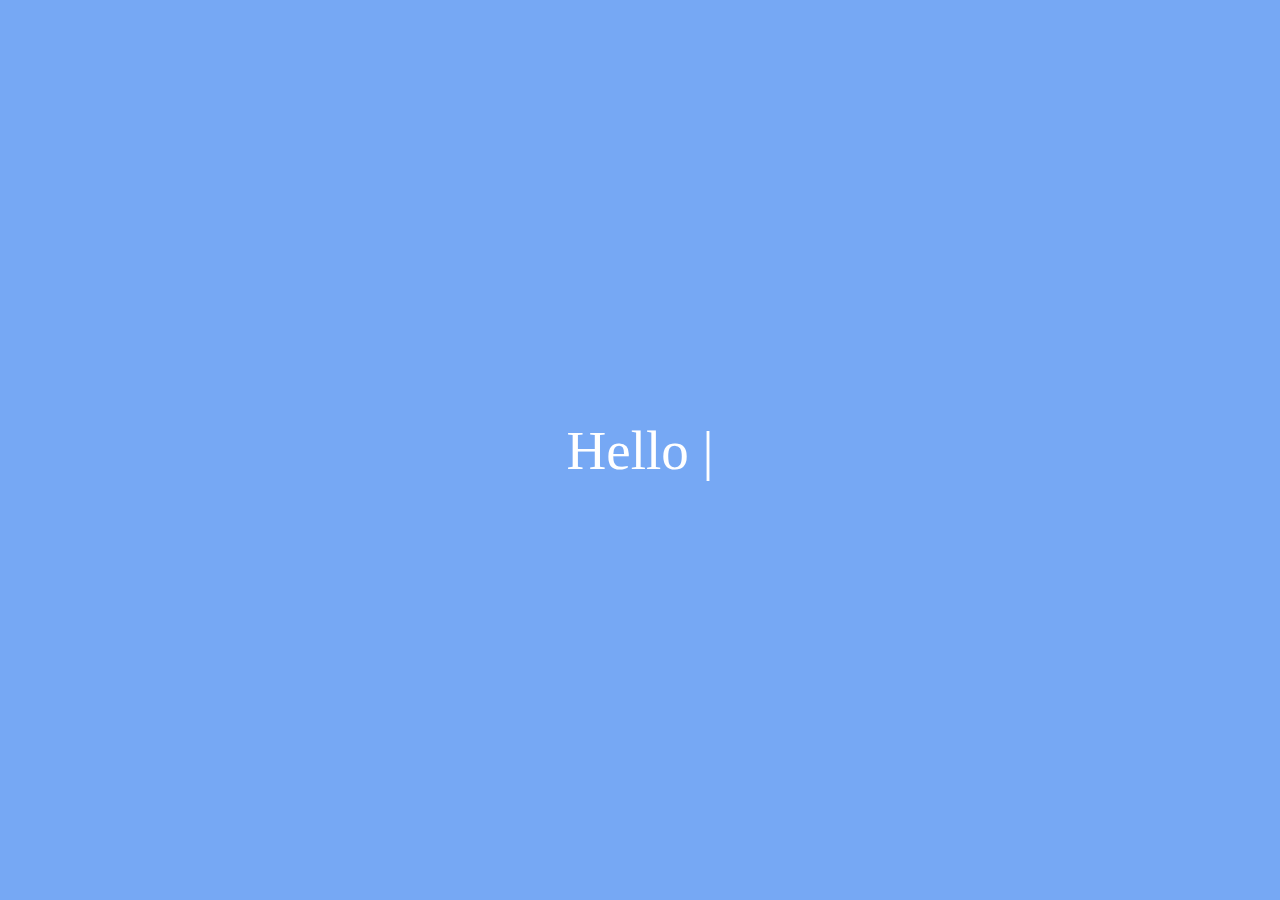
<file: 2020/10.17/index.html>
<!DOCTYPE html>
<html lang="en">
<head>
    <meta charset="UTF-8">
    <meta name="viewport" content="width=device-width, initial-scale=1.0">
    <title>Document</title>
</head>
<body>
    <span class="word"></span>

    <style>
        *{
            padding: 0%;
            margin: 0%;
        }
        body{
            display: flex;
            height: 100vh;
            justify-content: center;
            align-items: center;
            background-color: rgba(51, 126, 238, 0.671);
        }
        .word{
            font-size: 55px;
            color: white;
        }
        .word::after{
            content: '|';
            animation: change 0.3s linear infinite;
        }
        @keyframes change{
            from{
                opacity: 0;
            }to{
                opacity: 1;
            }
        }
    </style>
    <script>
        let str = 'Hello World!';
        let word = document.querySelector('.word');

        function setText(t){
            return new Promise((resovle,reject)=>{
                setTimeout(()=>{
                    word.innerHTML = t;
                    resovle()
                },100)
            })
        }

        async function main(flag){
            if(flag){
                for(let i=0;i<str.length;i++){
                    await setText(str.substr(0,i+1))
                }
            }else{
                for(let i=str.length;i>=0;i--){
                    await setText(str.substr(0,i+1))
                }
            }
            setTimeout(()=>{
                main(!flag)
            },1000)
        }
        main(1)
    </script>
</body>
</html>
</file>
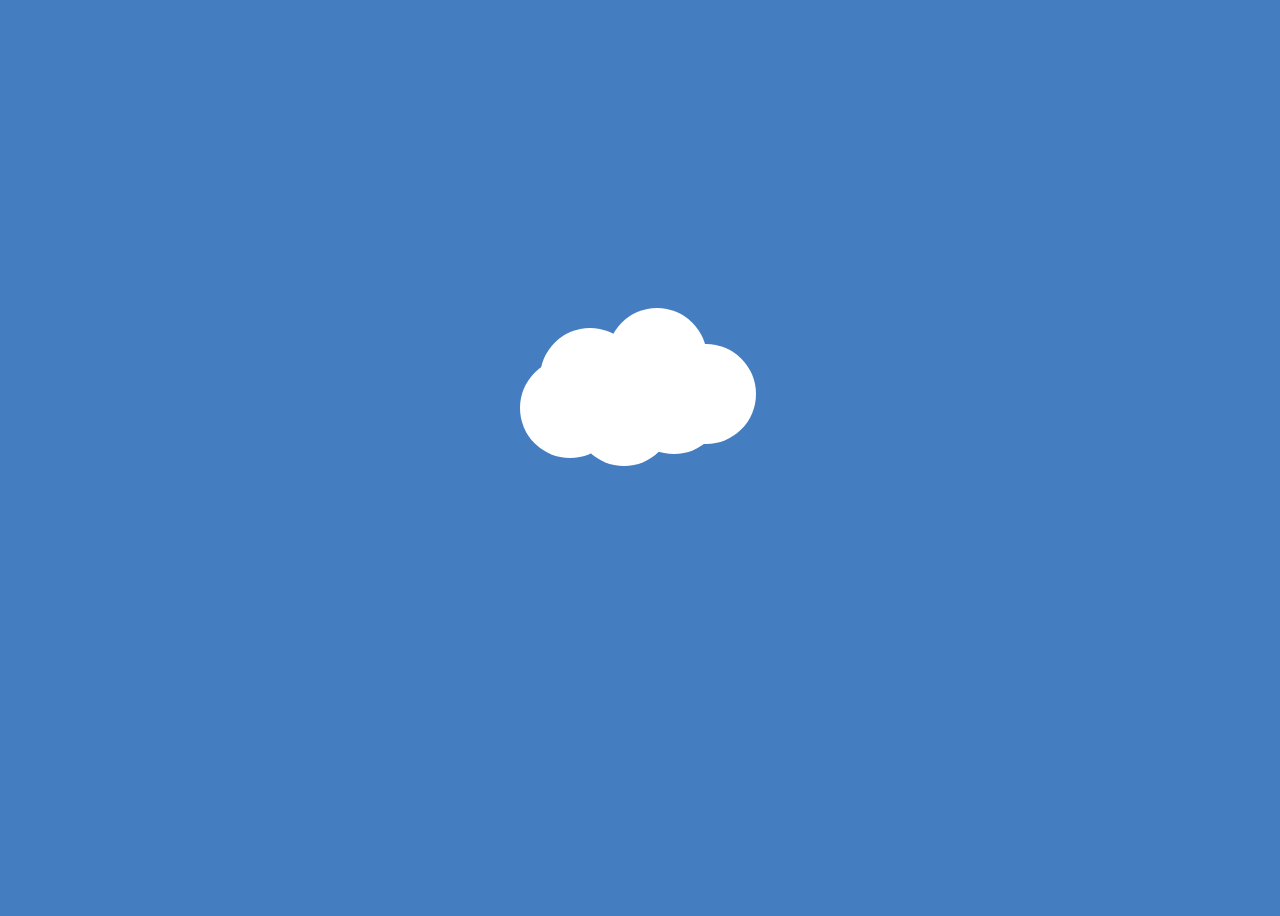
<file: 2020/10.7/index.html>
<!DOCTYPE html>
<html lang="en">
<head>
    <meta charset="UTF-8">
    <meta name="viewport" content="width=device-width, initial-scale=1.0">
    <title>Document</title>
</head>
<body>
    <div class="container">
        <div class="cloud"></div>
    </div>

    <style>
        body{
            display: flex;
            background-color: rgb(68, 126, 192);
            justify-content: center;
            align-items: center;
            height: 100vh;
        }
        .container{
            height: 500px;
            width: 500px;
        }
        .cloud{
            width: 100px;
            height: 100px;
            background-color: white;
            transform: translate(150px,120px);
            border-radius: 50%;
            box-shadow: -20px 30px 0 0 white,
                    116px 16px 0 0 white,
                    67px -20px 0 0 white,
                    84px 26px 0 0 white,
                    34px 38px 0 0 white;
            animation: 2s linear 1s infinite alternate cloud;
        }

        @keyframes cloud{
            100%{
                transform: translate(200px,120px);
            }
        }
    </style>
</body>
</html>
</file>
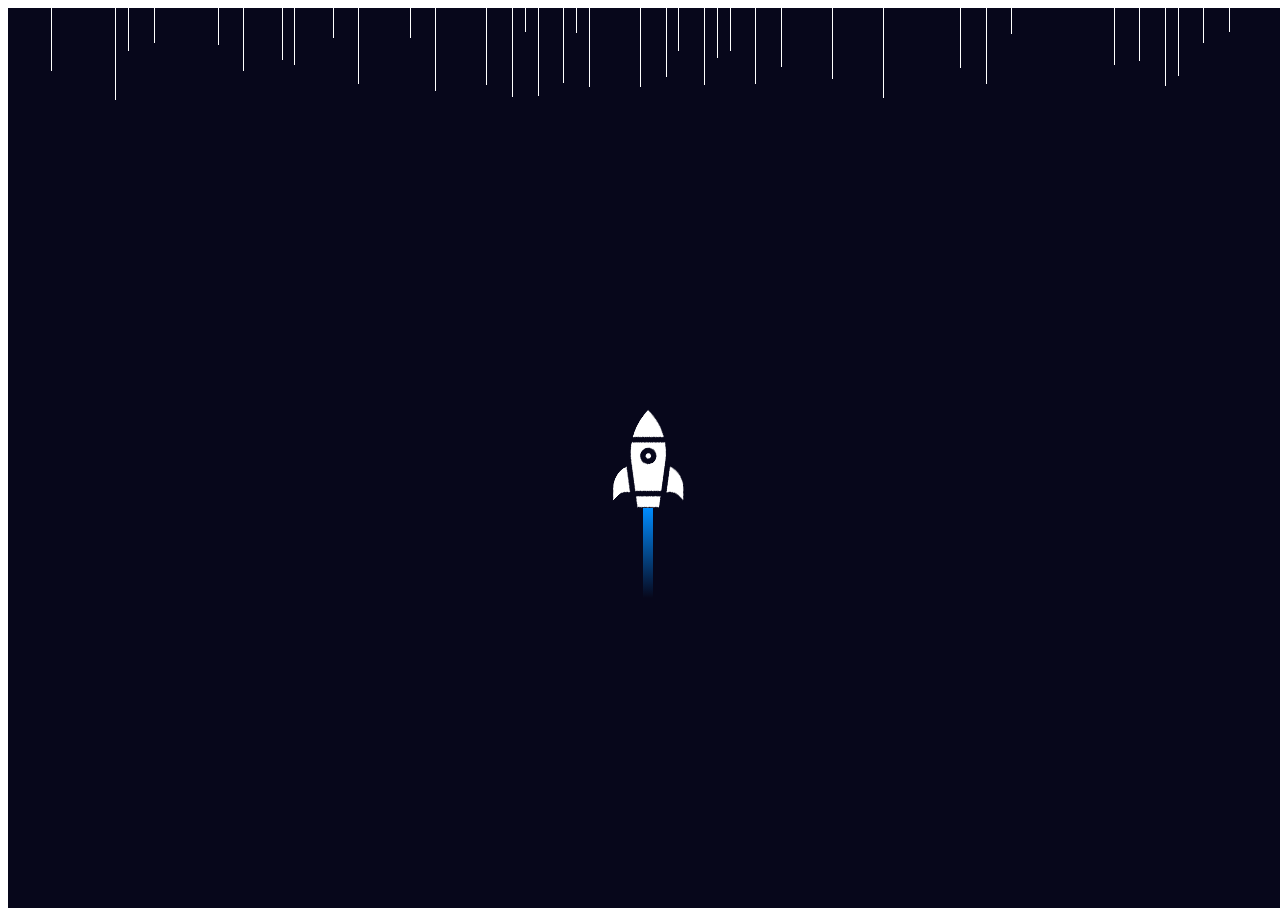
<file: 2020/10.8/index.html>
<!DOCTYPE html>
<html lang="en">
<head>
    <meta charset="UTF-8">
    <meta name="viewport" content="width=device-width, initial-scale=1.0">
    <title>Document</title>
    <link rel="stylesheet" href="style.css">
</head>
<body>
    <div class="container">
        <div class="rocket">
            
        </div>
        <i></i>
    </div>
    <script>
        let num=50;

        function randNum(min,max){
            return Math.ceil(Math.random()*(max-min)+min);
        }

        for(let i=0;i<num;i++){
            let i = document.createElement('i');
            i.style.left = randNum(1,100) + 'vw';
            i.style.height = randNum(30,100) + 'px';
            i.style.animationDuration = randNum(5,15)*0.1 + 's';

            document.querySelector('.container').appendChild(i)
        }
    </script>
</body>
</html>
</file>
<file: 2020/10.8/style.css>
.container{
    height: 100vh;
    background-color: rgb(7, 7, 27);
    display: flex;
    justify-content: center;
    align-items: center;
    overflow: hidden;
    width: 100vw;
}
.rocket{
    background-image: url('rocket.png');
    height: 99px;
    width: 72px;
    position: relative;
    animation: shake 0.5s linear infinite alternate;
}

.rocket::after{
    content: ' ';
    height: 90px;
    width: 10px;
    background: linear-gradient(rgb(0, 140, 255),transparent);
    position: absolute;
    left: 50%;
    transform: translateX(-50%);
    top: 101%;
}

i{
    background-color: white;
    width: 1px;
    position: absolute;
    top: 0;
    animation: line 1s linear infinite;
}

@keyframes shake{
    from{
        transform: translateY(-2px);
    }
    to{
        transform: translateY(2px);
    }
}

@keyframes line{
    from{transform: translateY(0);}
    to{transform: translateY(100vh);}
}
</file>
